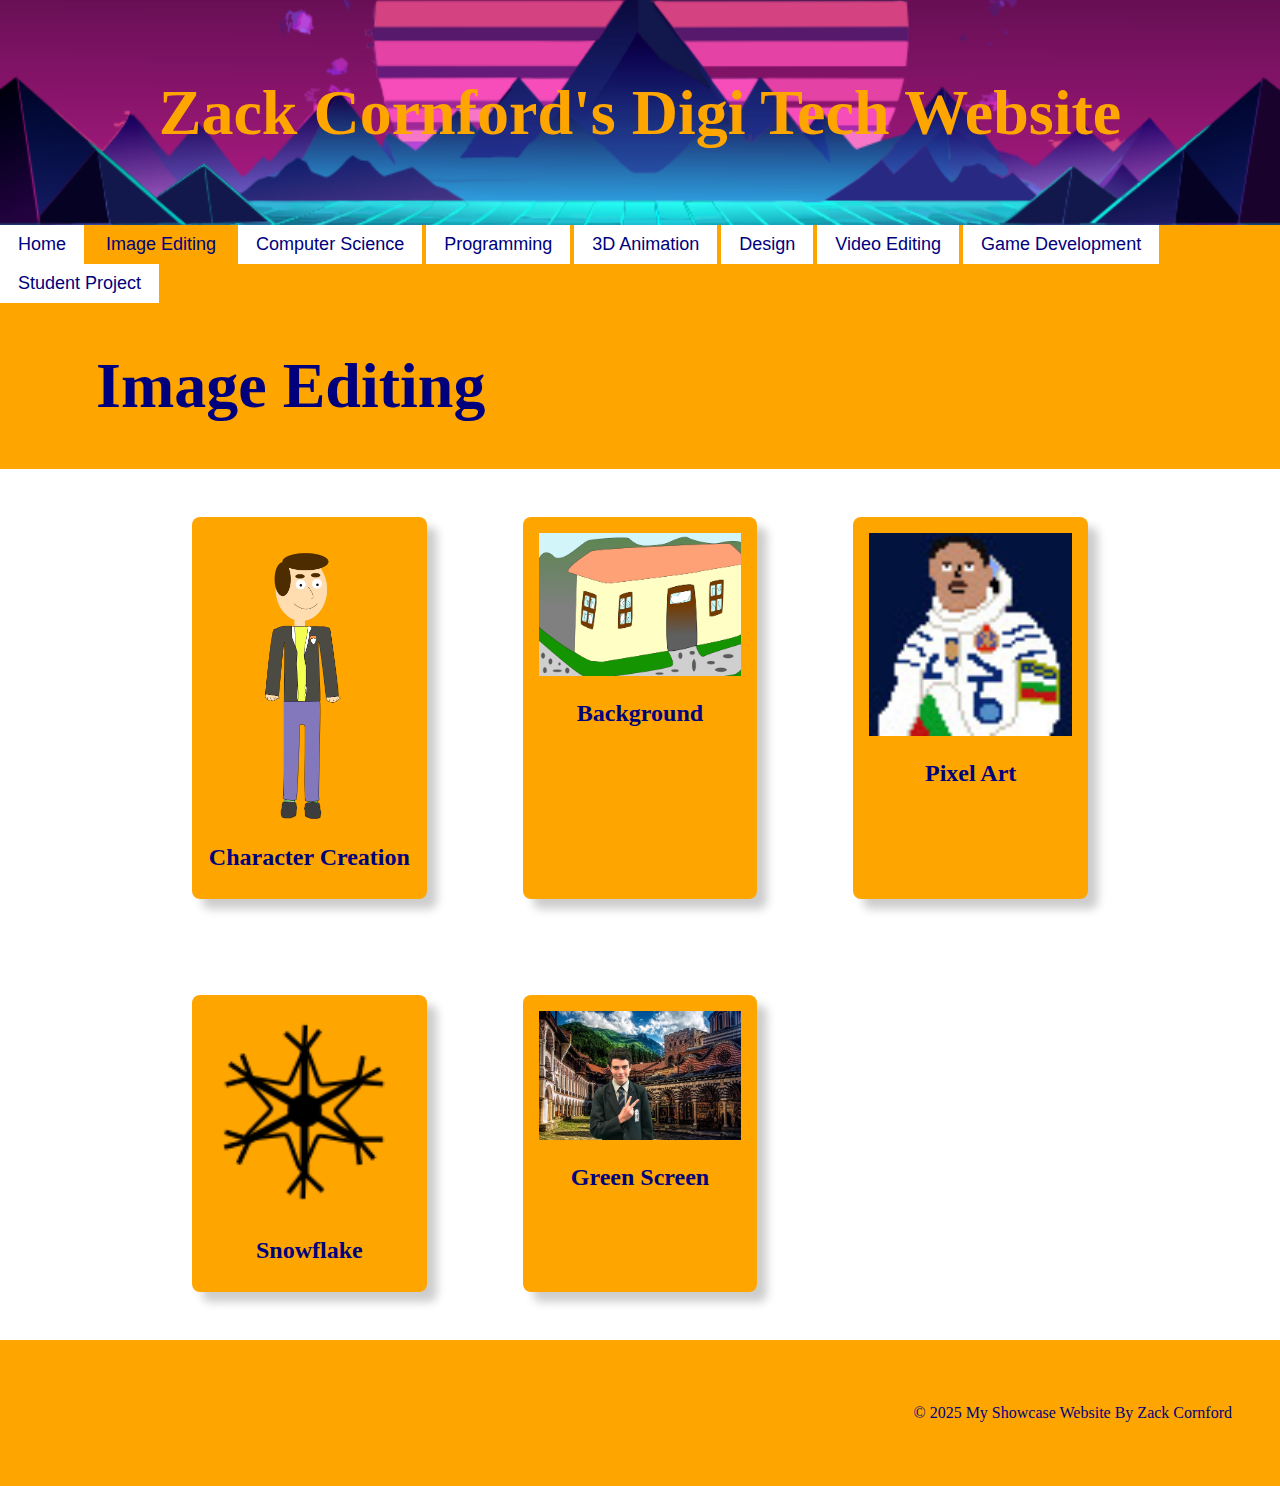
<file: index.html>
<!DOCTYPE html>
<html lang="en">
<head>
    <meta charset="UTF-8">
    <meta name="viewport" content="width=device-width, initial-scale=1.0">
    <link rel="stylesheet" href="style.css">
    <title>Zack Cornford's Digi Tech Portfolio</title>
</head>
<!-- This is the main body of the website- ALL your content goes AFTER the <body> tag and before the </body> tag -->
<body>

    <!-- The Hero Section -------------------------------------------------------------------------------------- -->
    <section class="hero">
        <div class="hero-text">Zack Cornford's Digi Tech Website</div>
    </section>
    <div class="nav">
        <button><a href="home.html">Home</a></button>
        <button class="active"><a href="index.html">Image Editing</a></button>
        <button><a href="sjkh.html">Computer Science</a></button>
        <button><a href="CS.html">Programming</a></button>
        <button><a href="portfolio.html">3D Animation</a></button>
        <button><a href="design.html">Design</a></button>
        <button><a href="ADV.html">Video Editing</a></button>
        <button><a href="Game Dev.html">Game Development</a></button>
        <button><a href="StuPro.html">Student Project</a></button>
    </div>
<nav>

<!-- Topic one ------------------------------------------------------------------------------------------------- -->
    <!-- The First Topic Section -->
    <section class="topic">
        <!-- the topic title a big bar with text in it -->
        <div class="topic-title">
            <h1>Image Editing</h1>
        </div>
        <!-- now a three column grid of images -->
        <div class="topic-content">
            <!-- one "card" which includes an image with a text below it -->
            <div class="topic-card">
                <img src="images/Zack Cornford at Home.png" alt="change this too!">
                <h2 class="topic-card-text">Character Creation</h2>
            </div>
            <div class="topic-card">
                <img src="images/Abandoned Bulgaria.png" alt="change this too!">
                <h2 class="topic-card-text">Background</h2>
            </div>
            <div class="topic-card">
                <img src="images/Bulgaria Cosmonaut finished.jpg" alt="change this too!">
                <h2 class="topic-card-text">Pixel Art</h2>
            </div>    
            <div class="topic-card">
                <img src="images/Zack's Snowflake.png" alt="change this too!">
                <h2 class="topic-card-text">Snowflake</h2>
            </div>
            <div class="topic-card">
               <img src="images/Zack at Rila.jpg" alt="change this too!">
               <h2 class="topic-card-text">Green Screen</h2>
            </div>
        </div>
    </section>
<!-- End of topic one------------------------------------------------------------------------------------------ -->

<!-- Copy and paste the section from above to make your next section -->



    <!-- A Simple Website Footer ------------------------------------------------------------------------------ -->
    <footer class="footer">
        <p>&copy; 2025 My Showcase Website By Zack Cornford</p>
    </footer>

<!-- The end of the whole page- no more content after this! -->
</body>
</html>
</file>
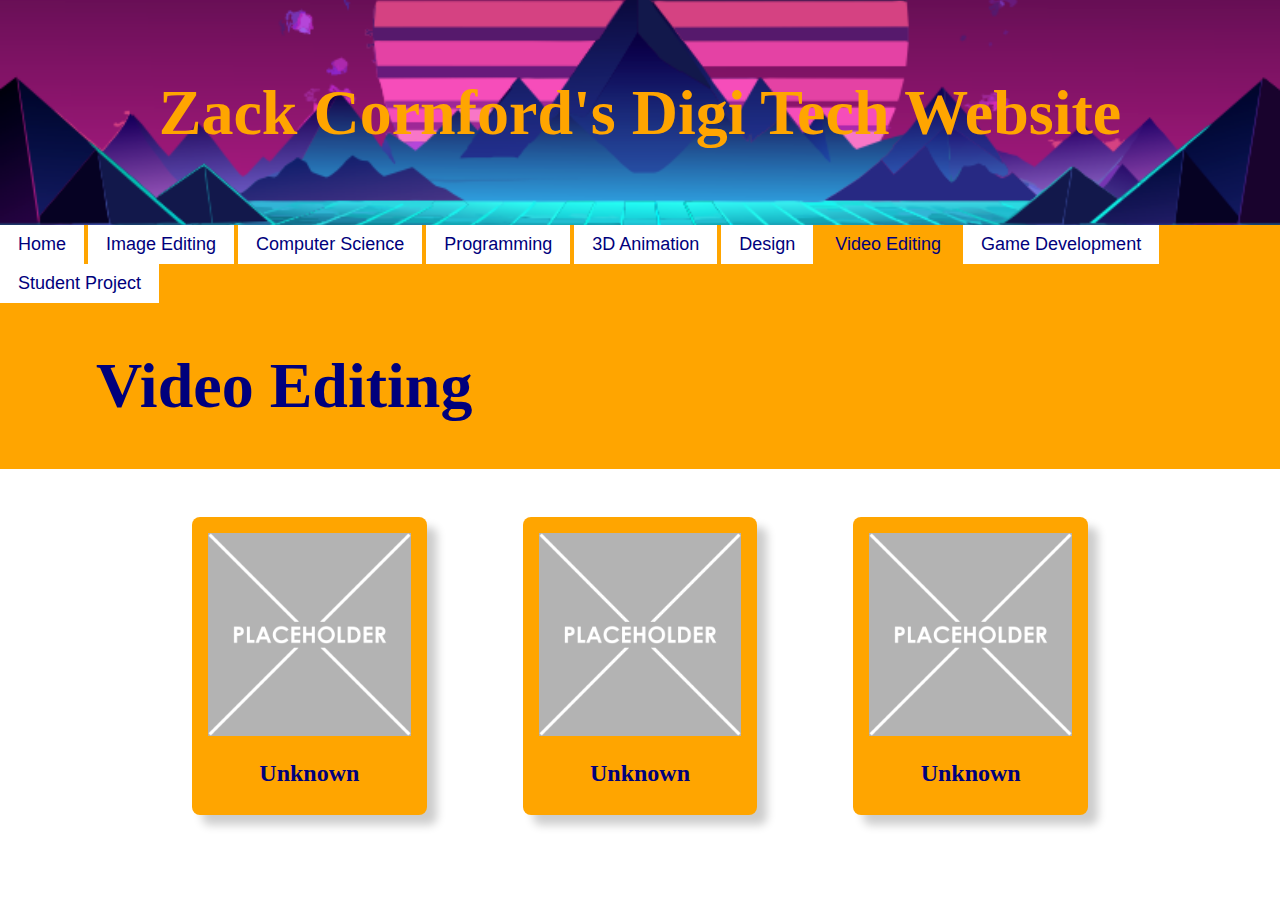
<file: ADV.html>
<!DOCTYPE html>
<html lang="en">
<head>
    <meta charset="UTF-8">
    <meta name="viewport" content="width=device-width, initial-scale=1.0">
    <link rel="stylesheet" href="style.css">
    <title>Zack Cornford's Digi Tech Portfolio</title>
</head>
<!-- This is the main body of the website- ALL your content goes AFTER the <body> tag and before the </body> tag -->
<body>
    <!-- The Hero Section -------------------------------------------------------------------------------------- -->
    <section class="hero">
        <div class="hero-text">Zack Cornford's Digi Tech Website</div>
    </section>
    <div class="nav">
        <button><a href="home.html">Home</a></button>
        <button><a href="index.html">Image Editing</a></button>
        <button><a href="sjkh.html">Computer Science</a></button>
        <button><a href="CS.html">Programming</a></button>
        <button><a href="portfolio.html">3D Animation</a></button>
        <button><a href="design.html">Design</a></button>
        <button class="active"><a href="ADV.html">Video Editing</a></button>
        <button><a href="Game Dev.html">Game Development</a></button>
        <button><a href="StuPro.html">Student Project</a></button>
    </div>
<nav>
    <!-- Topic seven ------------------------------------------------------------------------------------------------- -->
    <!-- The Seventh Topic Section -->
    <section class="topic">
        <!-- the topic title a big bar with text in it -->
        <div class="topic-title">
            <h1>Video Editing</h1>
        </div>
        <!-- now a three column grid of images -->
        <div class="topic-content">
            <!-- one "card" which includes an image with a text below it -->
            <div class="topic-card">
                <img src="images/placeholder-1024x1024.png" alt="change this too!">
                <h2 class="topic-card-text">Unknown</h2>
            </div>
            <div class="topic-card">
                <img src="images/placeholder-1024x1024.png" alt="change this too!">
                <h2 class="topic-card-text">Unknown</h2>
            </div>
            <div class="topic-card">
                <img src="images/placeholder-1024x1024.png" alt="change this too!">
                <h2 class="topic-card-text">Unknown</h2>
            </div>
        </div>
    </section>
<!-- End of topic seven------------------------------------------------------------------------------------------ -->
</file>
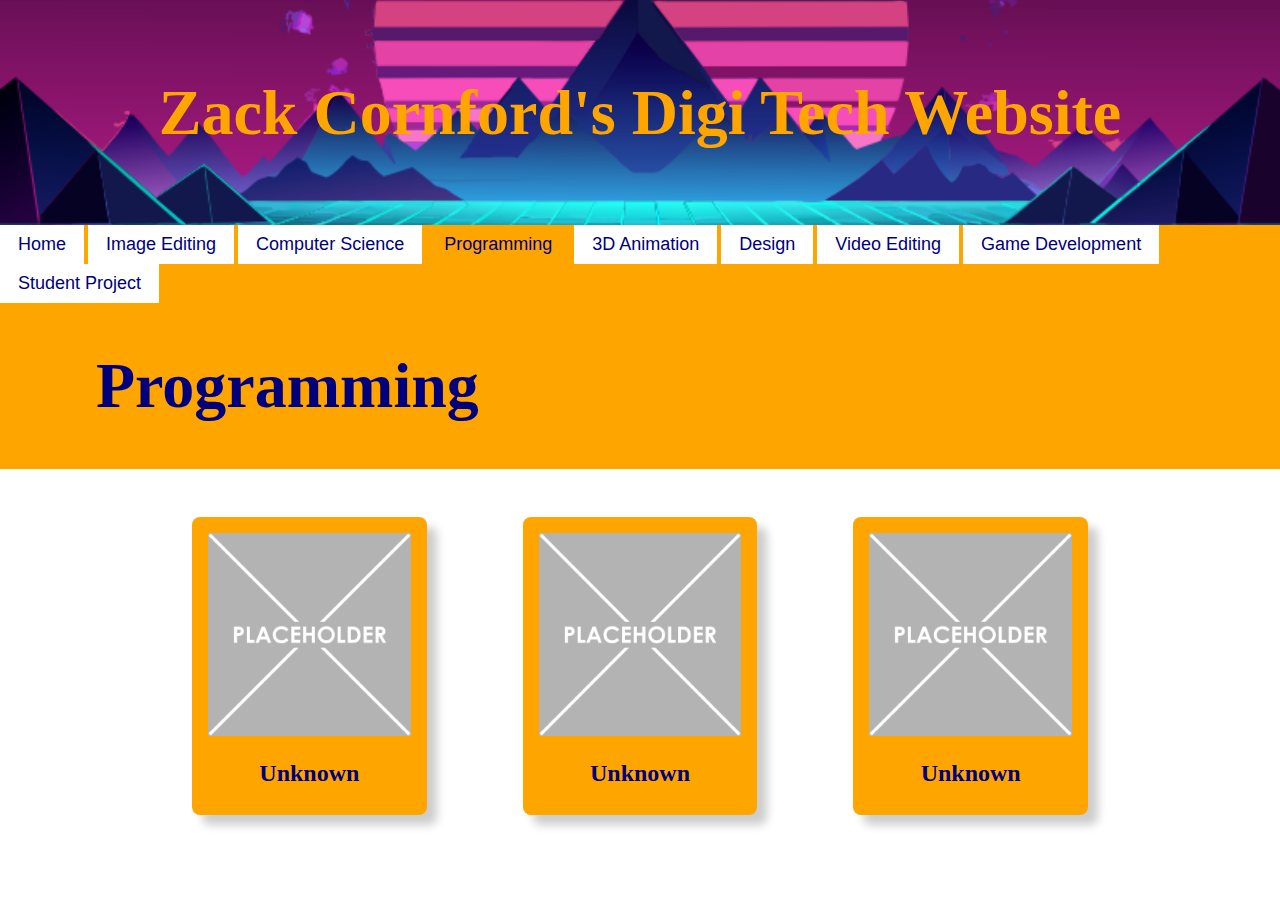
<file: CS.html>
<!DOCTYPE html>
<html lang="en">
<head>
    <meta charset="UTF-8">
    <meta name="viewport" content="width=device-width, initial-scale=1.0">
    <link rel="stylesheet" href="style.css">
    <title>Zack Cornford's Digi Tech Portfolio</title>
</head>
<!-- This is the main body of the website- ALL your content goes AFTER the <body> tag and before the </body> tag -->
<body>
       <!-- The Hero Section -------------------------------------------------------------------------------------- -->
       <section class="hero">
        <div class="hero-text">Zack Cornford's Digi Tech Website</div>
    </section>
    <div class="nav">
        <button><a href="home.html">Home</a></button>
        <button><a href="index.html">Image Editing</a></button>
        <button><a href="sjkh.html">Computer Science</a></button>
        <button class="active"><a href="CS.html">Programming</a></button>
        <button><a href="portfolio.html">3D Animation</a></button>
        <button><a href="design.html">Design</a></button>
        <button><a href="ADV.html">Video Editing</a></button>
        <button><a href="Game Dev.html">Game Development</a></button>
        <button><a href="StuPro.html">Student Project</a></button>
    </div>
<nav>

<!-- Topic three ------------------------------------------------------------------------------------------------- -->
    <!-- The Third Topic Section -->
    <section class="topic">
        <!-- the topic title a big bar with text in it -->
        <div class="topic-title">
            <h1>Programming</h1>
        </div>
        <!-- now a three column grid of images -->
        <div class="topic-content">
            <!-- one "card" which includes an image with a text below it -->
            <div class="topic-card">
                <img src="images/placeholder-1024x1024.png" alt="change this too!">
                <h2 class="topic-card-text">Unknown</h2>
            </div>
            <div class="topic-card">
                <img src="images/placeholder-1024x1024.png" alt="change this too!">
                <h2 class="topic-card-text">Unknown</h2>
            </div>
            <div class="topic-card">
                <img src="images/placeholder-1024x1024.png" alt="change this too!">
                <h2 class="topic-card-text">Unknown</h2>
            </div>
        </div>
    </section>
<!-- End of topic three------------------------------------------------------------------------------------------ -->
</file>
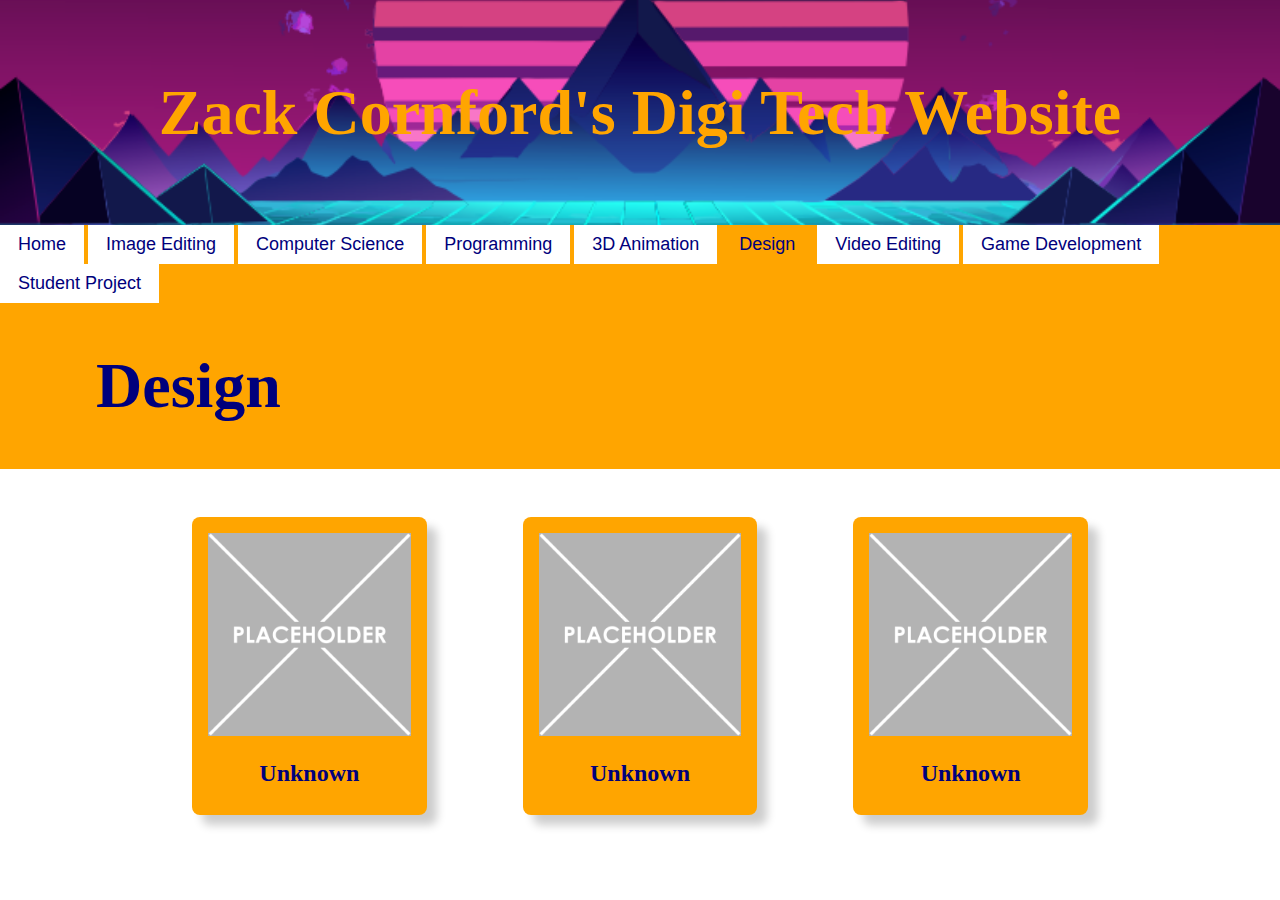
<file: design.html>
<!DOCTYPE html>
<html lang="en">
<head>
    <meta charset="UTF-8">
    <meta name="viewport" content="width=device-width, initial-scale=1.0">
    <link rel="stylesheet" href="style.css">
    <title>Zack Cornford's Digi Tech Portfolio</title>
</head>
<!-- This is the main body of the website- ALL your content goes AFTER the <body> tag and before the </body> tag -->
<body>

    <!-- The Hero Section -------------------------------------------------------------------------------------- -->
    <section class="hero">
        <div class="hero-text">Zack Cornford's Digi Tech Website</div>
    </section>
    <div class="nav">
        <button><a href="home.html">Home</a></button>
        <button><a href="index.html">Image Editing</a></button>
        <button><a href="sjkh.html">Computer Science</a></button>
        <button><a href="CS.html">Programming</a></button>
        <button><a href="portfolio.html">3D Animation</a></button>
        <button class="active"><a href="design.html">Design</a></button>
        <button><a href="ADV.html">Video Editing</a></button>
        <button><a href="Game Dev.html">Game Development</a></button>
        <button><a href="StuPro.html">Student Project</a></button>
    </div>
<nav>
    <!-- Topic six ------------------------------------------------------------------------------------------------- -->
    <!-- The Sixth Topic Section -->
    <section class="topic">
        <!-- the topic title a big bar with text in it -->
        <div class="topic-title">
            <h1>Design</h1>
        </div>
        <!-- now a three column grid of images -->
        <div class="topic-content">
            <!-- one "card" which includes an image with a text below it -->
            <div class="topic-card">
                <img src="images/placeholder-1024x1024.png" alt="change this too!">
                <h2 class="topic-card-text">Unknown</h2>
            </div>
            <div class="topic-card">
                <img src="images/placeholder-1024x1024.png" alt="change this too!">
                <h2 class="topic-card-text">Unknown</h2>
            </div>
            <div class="topic-card">
                <img src="images/placeholder-1024x1024.png" alt="change this too!">
                <h2 class="topic-card-text">Unknown</h2>
            </div>
        </div>
    </section>
<!-- End of topic six------------------------------------------------------------------------------------------ -->
</file>
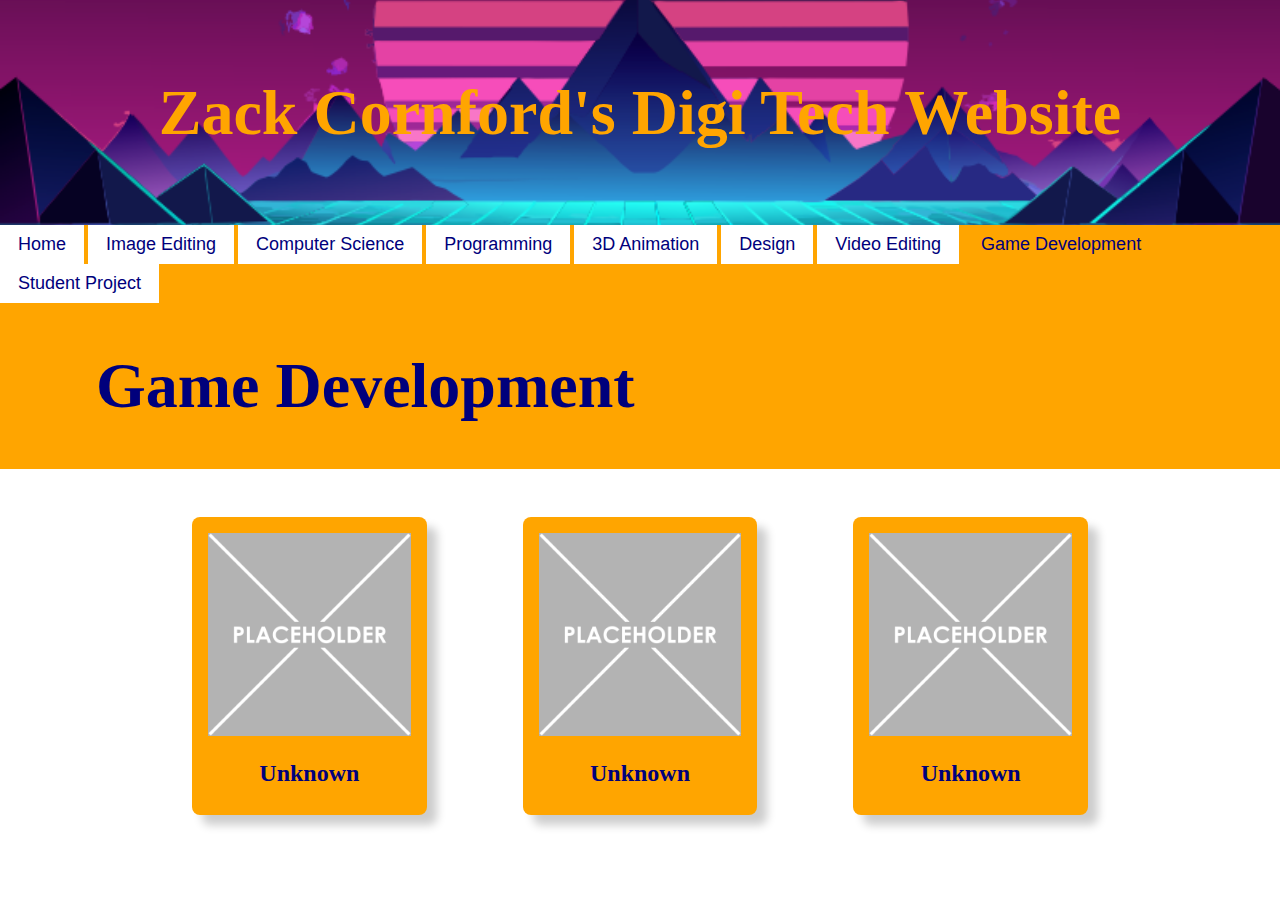
<file: Game Dev.html>
<!DOCTYPE html>
<html lang="en">
<head>
    <meta charset="UTF-8">
    <meta name="viewport" content="width=device-width, initial-scale=1.0">
    <link rel="stylesheet" href="style.css">
    <title>Zack Cornford's Digi Tech Portfolio</title>
</head>
<!-- This is the main body of the website- ALL your content goes AFTER the <body> tag and before the </body> tag -->
<body>
      <!-- The Hero Section -------------------------------------------------------------------------------------- -->
      <section class="hero">
        <div class="hero-text">Zack Cornford's Digi Tech Website</div>
    </section>
    <div class="nav">
        <button><a href="home.html">Home</a></button>
        <button><a href="index.html">Image Editing</a></button>
        <button><a href="sjkh.html">Computer Science</a></button>
        <button><a href="CS.html">Programming</a></button>
        <button><a href="portfolio.html">3D Animation</a></button>
        <button><a href="design.html">Design</a></button>
        <button><a href="ADV.html">Video Editing</a></button>
        <button class="active"><a href="Game Dev.html">Game Development</a></button>
        <button><a href="StuPro.html">Student Project</a></button>
    </div>
<nav>
    <!-- Topic eight ------------------------------------------------------------------------------------------------- -->
    <!-- The Eighth Topic Section -->
    <section class="topic">
        <!-- the topic title a big bar with text in it -->
        <div class="topic-title">
            <h1>Game Development</h1>
        </div>
        <!-- now a three column grid of images -->
        <div class="topic-content">
            <!-- one "card" which includes an image with a text below it -->
            <div class="topic-card">
                <img src="images/placeholder-1024x1024.png" alt="change this too!">
                <h2 class="topic-card-text">Unknown</h2>
            </div>
            <div class="topic-card">
                <img src="images/placeholder-1024x1024.png" alt="change this too!">
                <h2 class="topic-card-text">Unknown</h2>
            </div>
            <div class="topic-card">
                <img src="images/placeholder-1024x1024.png" alt="change this too!">
                <h2 class="topic-card-text">Unknown</h2>
            </div>
        </div>
    </section>
<!-- End of topic eight------------------------------------------------------------------------------------------ -->
</file>
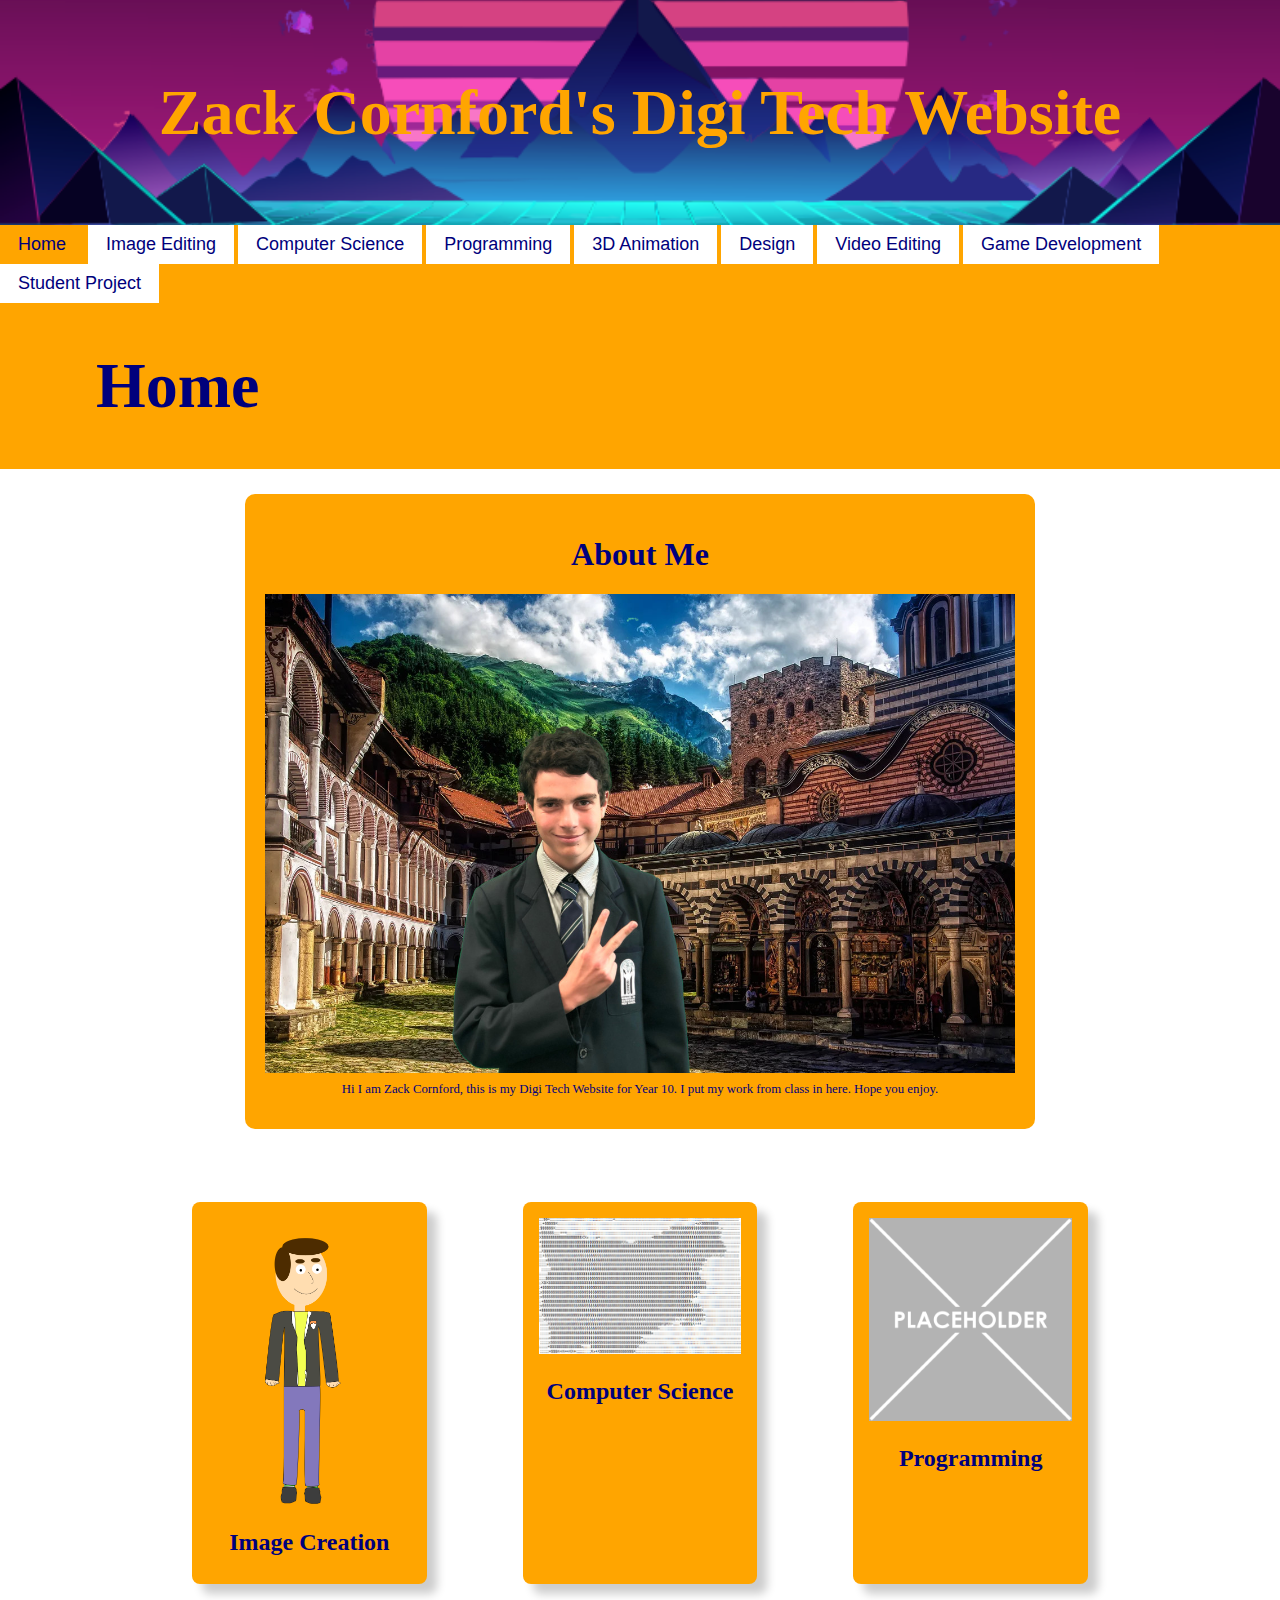
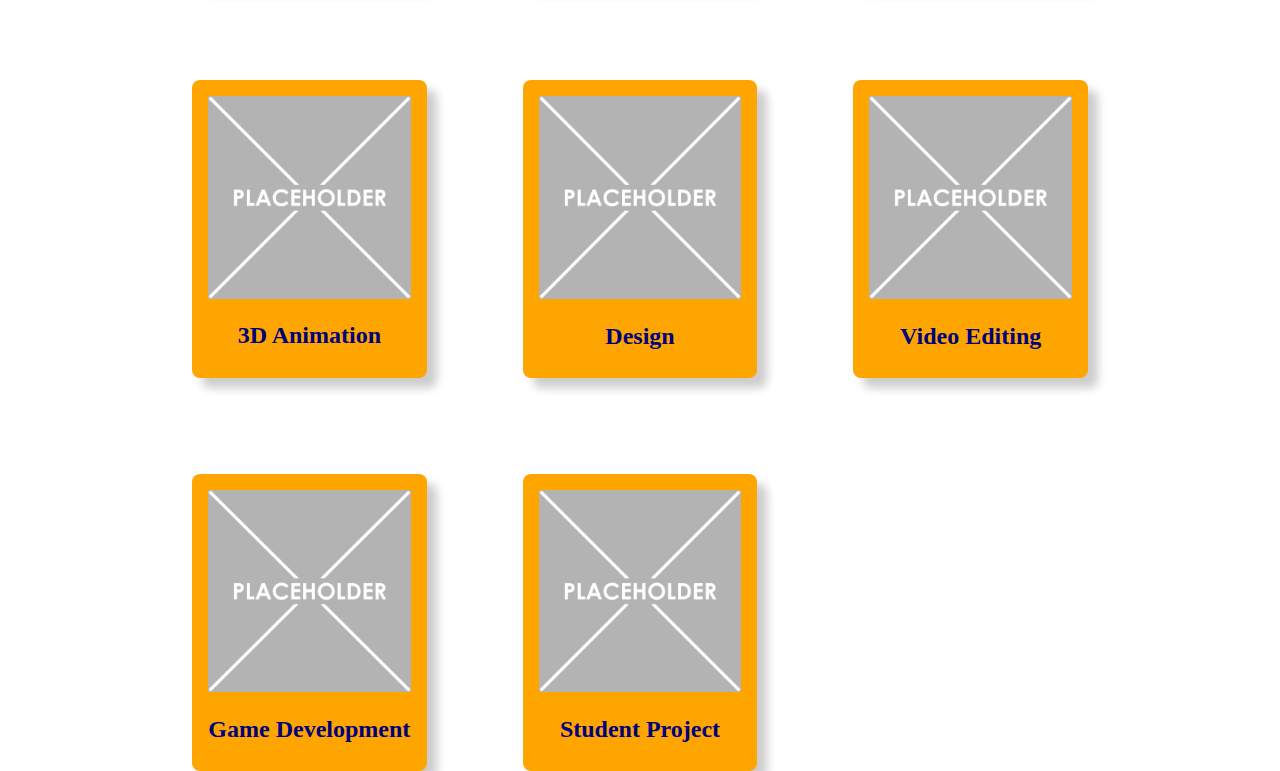
<file: home.html>
<!DOCTYPE html>
<html lang="en">
<head>
    <meta charset="UTF-8">
    <meta name="viewport" content="width=device-width, initial-scale=1.0">
    <link rel="stylesheet" href="style.css">
    <title>Zack Cornford's Digi Tech Portfolio</title>
</head>
<!-- This is the main body of the website- ALL your content goes AFTER the <body> tag and before the </body> tag -->
<body>

    <!-- The Hero Section -------------------------------------------------------------------------------------- -->
    <section class="hero">
        <div class="hero-text">Zack Cornford's Digi Tech Website</div>
    </section>
    <div class="nav">
        <button class="active"><a href="home.html">Home</a></button>
        <button><a href="index.html">Image Editing</a></button>
        <button><a href="sjkh.html">Computer Science</a></button>
        <button><a href="CS.html">Programming</a></button>
        <button><a href="portfolio.html">3D Animation</a></button>
        <button><a href="design.html">Design</a></button>
        <button><a href="ADV.html">Video Editing</a></button>
        <button><a href="Game Dev.html">Game Development</a></button>
        <button><a href="StuPro.html">Student Project</a></button>
    </div>
<nav>
    
    <!-- Topic Zero ------------------------------------------------------------------------------------------------- -->
    <!-- The Nonth Topic Section -->
    <section class="topic">
        <!-- the topic title a big bar with text in it -->
        <div class="topic-title">
            <h1>Home</h1>
        </div>
        <section class="homepage">
            <div class="black-box">
                <h1>About Me</h1>
                    <img src="images/Zack at Rila.jpg" class="zack-image">
                    <p class="small-text">Hi I am Zack Cornford, this is my Digi Tech Website for Year 10. I put my work from class in here. Hope you enjoy.</p>
            </div>
        </section>
        <!-- now a three column grid of images -->
        <div class="topic-content">
            <!-- one "card" which includes an image with a text below it -->
            <div class="topic-card">
                <img src="images/Zack Cornford at Home.png" alt="change this too!">
                <h2 class="topic-card-text">Image Creation</h2>
            </div>
            <div class="topic-card">
                <img src="images/ASCII.jpg" alt="change this too!">
                <h2 class="topic-card-text">Computer Science</h2>
            </div>
            <div class="topic-card">
                <img src="images/placeholder-1024x1024.png" alt="change this too!">
                <h2 class="topic-card-text">Programming</h2>
            </div>
            <div class="topic-card">
                <img src="images/placeholder-1024x1024.png" alt="change this too!">
                <h2 class="topic-card-text">3D Animation</h2>
            </div>
            <div class="topic-card">
                <img src="images/placeholder-1024x1024.png" alt="change this too!">
                <h2 class="topic-card-text">Design</h2>
            </div>
            <div class="topic-card">
                <img src="images/placeholder-1024x1024.png" alt="change this too!">
                <h2 class="topic-card-text">Video Editing</h2>
            </div>
            <div class="topic-card">
                <img src="images/placeholder-1024x1024.png" alt="change this too!">
                <h2 class="topic-card-text">Game Development</h2>
            </div>
            <div class="topic-card">
                <img src="images/placeholder-1024x1024.png" alt="change this too!">
                <h2 class="topic-card-text">Student Project</h2>
            </div>
        </div>
    </section>

<!-- End of topic zero------------------------------------------------------------------------------------------ -->
</file>
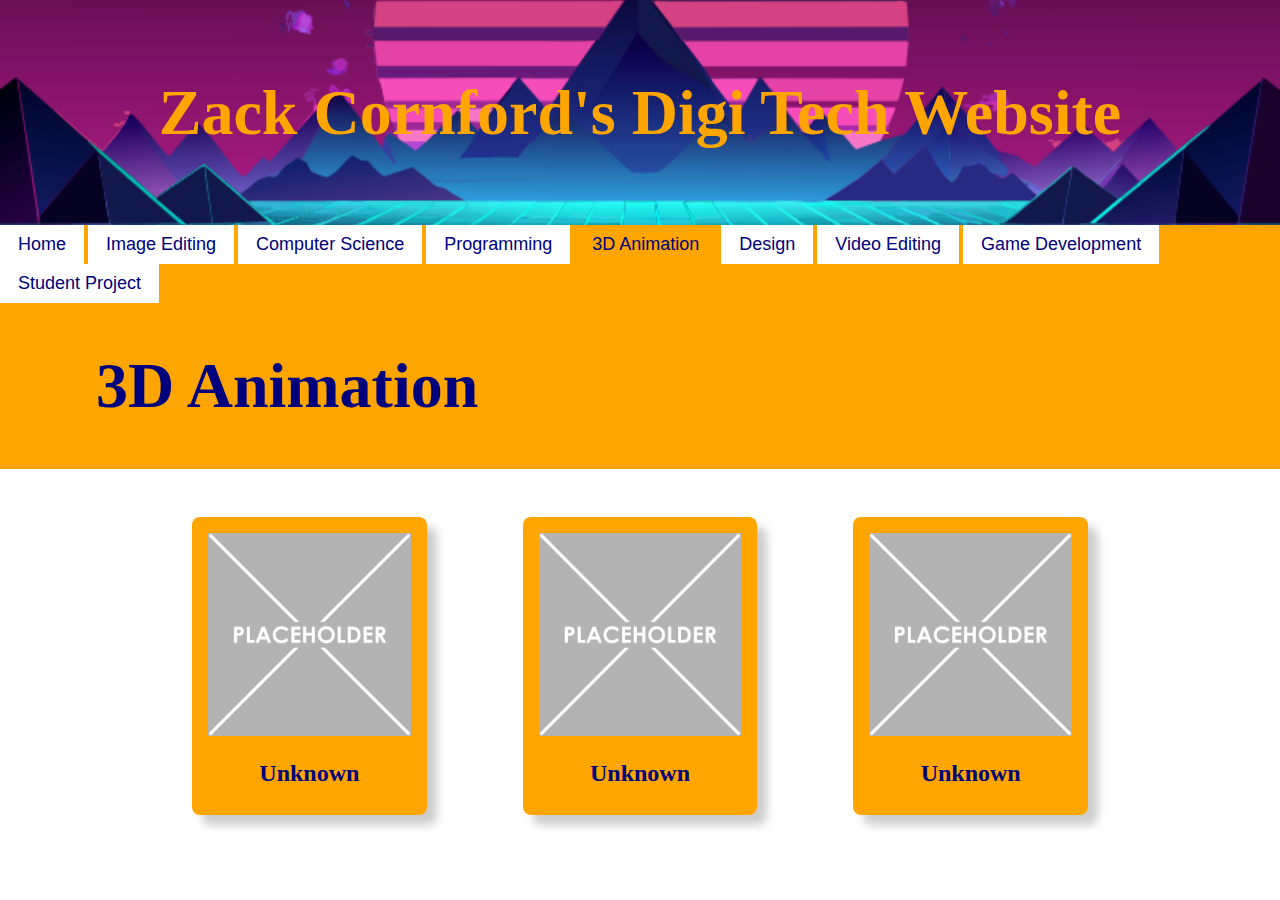
<file: portfolio.html>
<!DOCTYPE html>
<html lang="en">
<head>
    <meta charset="UTF-8">
    <meta name="viewport" content="width=device-width, initial-scale=1.0">
    <link rel="stylesheet" href="style.css">
    <title>Zack Cornford's Digi Tech Portfolio</title>
</head>
<!-- This is the main body of the website- ALL your content goes AFTER the <body> tag and before the </body> tag -->
<body>

     <!-- The Hero Section -------------------------------------------------------------------------------------- -->
     <section class="hero">
        <div class="hero-text">Zack Cornford's Digi Tech Website</div>
    </section>
    <div class="nav">
        <button><a href="home.html">Home</a></button>
        <button><a href="index.html">Image Editing</a></button>
        <button><a href="sjkh.html">Computer Science</a></button>
        <button><a href="CS.html">Programming</a></button>
        <button class="active"><a href="portfolio.html">3D Animation</a></button>
        <button><a href="design.html">Design</a></button>
        <button><a href="ADV.html">Video Editing</a></button>
        <button><a href="Game Dev.html">Game Development</a></button>
        <button><a href="StuPro.html">Student Project</a></button>
    </div>
<nav>

<!-- Topic four ------------------------------------------------------------------------------------------------- -->
    <!-- The Fourth Topic Section -->
    <section class="topic">
        <!-- the topic title a big bar with text in it -->
        <div class="topic-title">
            <h1>3D Animation</h1>
        </div>
        <!-- now a three column grid of images -->
        <div class="topic-content">
            <!-- one "card" which includes an image with a text below it -->
            <div class="topic-card">
                <img src="images/placeholder-1024x1024.png" alt="change this too!">
                <h2 class="topic-card-text">Unknown</h2>
            </div>
            <div class="topic-card">
                <img src="images/placeholder-1024x1024.png" alt="change this too!">
                <h2 class="topic-card-text">Unknown</h2>
            </div>
            <div class="topic-card">
                <img src="images/placeholder-1024x1024.png" alt="change this too!">
                <h2 class="topic-card-text">Unknown</h2>
            </div>
        </div>
    </section>
<!-- End of topic four------------------------------------------------------------------------------------------ -->
</file>
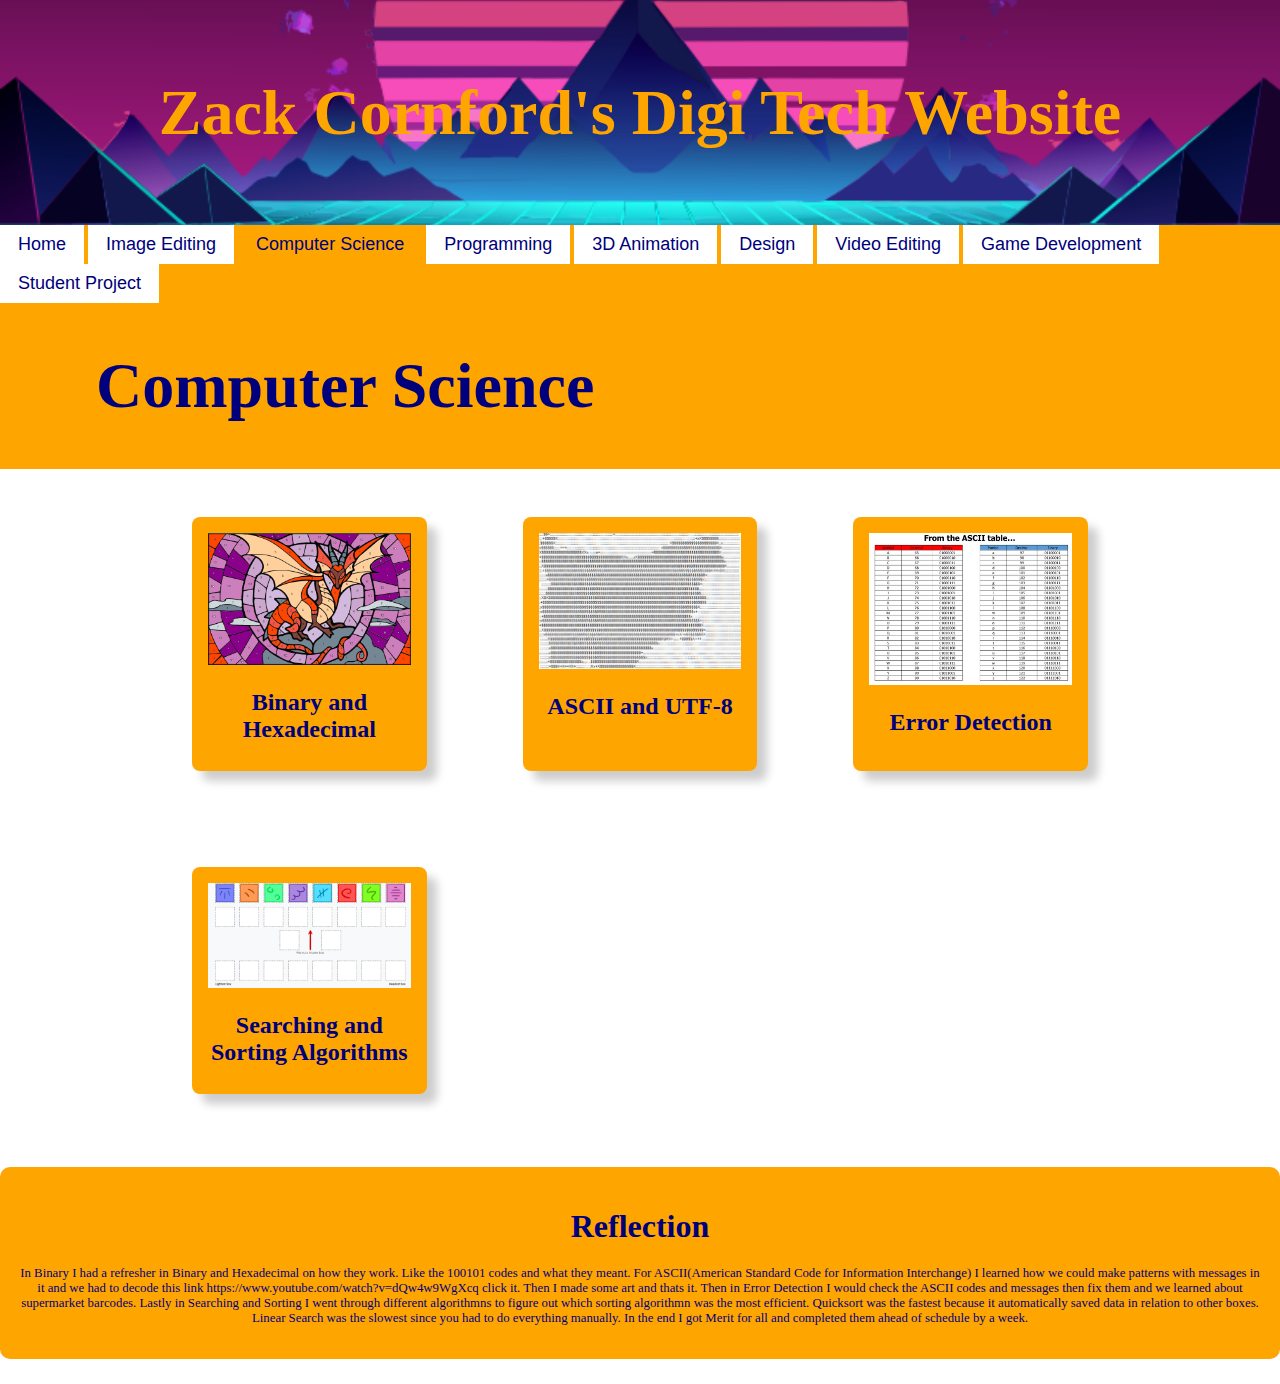
<file: sjkh.html>
<!DOCTYPE html>
<html lang="en">
<head>
    <meta charset="UTF-8">
    <meta name="viewport" content="width=device-width, initial-scale=1.0">
    <link rel="stylesheet" href="style.css">
    <title>Zack Cornford's Digi Tech Portfolio</title>
</head>
<!-- This is the main body of the website- ALL your content goes AFTER the <body> tag and before the </body> tag -->
<body>
    <!-- The Hero Section -------------------------------------------------------------------------------------- -->
    <section class="hero">
        <div class="hero-text">Zack Cornford's Digi Tech Website</div>
    </section>
    <div class="nav">
        <button><a href="home.html">Home</a></button>
        <button><a href="index.html">Image Editing</a></button>
        <button class="active"><a href="sjkh.html">Computer Science</a></button>
        <button><a href="CS.html">Programming</a></button>
        <button><a href="portfolio.html">3D Animation</a></button>
        <button><a href="design.html">Design</a></button>
        <button><a href="ADV.html">Video Editing</a></button>
        <button><a href="Game Dev.html">Game Development</a></button>
        <button><a href="StuPro.html">Student Project</a></button>
    </div>
<nav>
<!-- Topic two ------------------------------------------------------------------------------------------------- -->
    <!-- The Second Topic Section -->
    <section class="topic">
        <!-- the topic title a big bar with text in it -->
        <div class="topic-title">
            <h1>Computer Science</h1>
        </div>
        <!-- now a three column grid of images -->
        <div class="topic-content">
            <!-- one "card" which includes an image with a text below it -->
            <div class="topic-card">
                <img src="images/2025_04_08_0ic_Kleki.png" alt="change this too!">
                <h2 class="topic-card-text">Binary and Hexadecimal</h2>
            </div>
            <div class="topic-card">
                <img src="images/ASCII.jpg" alt="change this too!">
                <h2 class="topic-card-text">ASCII and UTF-8</h2>
            </div>
            <div class="topic-card">
                <img src="images/EmbeddedImage.png" alt="change this too!">
                <h2 class="topic-card-text">Error Detection</h2>
            </div>
            <div class="topic-card">
                <img src="images/Capture.PNG" alt="change this too!">
                <h2 class="topic-card-text">Searching and Sorting Algorithms</h2>
            </div>
    </div>
     <section class="homepage">
        <div class="black-box">
            <h1>Reflection</h1>
            <p class="small-text">
                In Binary I had a refresher in Binary and Hexadecimal on how they work. Like the 100101 codes and what they meant.
                For ASCII(American Standard Code for Information Interchange) I learned how we could make patterns with messages in it and we had to decode this link 
                https://www.youtube.com/watch?v=dQw4w9WgXcq click it. Then I made some art and thats it.
                Then in Error Detection I would check the ASCII codes and messages then fix them and we learned about supermarket barcodes.
                Lastly in Searching and Sorting I went through different algorithmns to figure out which sorting algorithmn was the most efficient.
                Quicksort was the fastest because it automatically saved data in relation to other boxes. Linear Search was the slowest since you had to do everything manually.
                In the end I got Merit for all and completed them ahead of schedule by a week.
            </p>
        </div>
    </section>
<!-- End of topic two------------------------------------------------------------------------------------------ -->
</file>
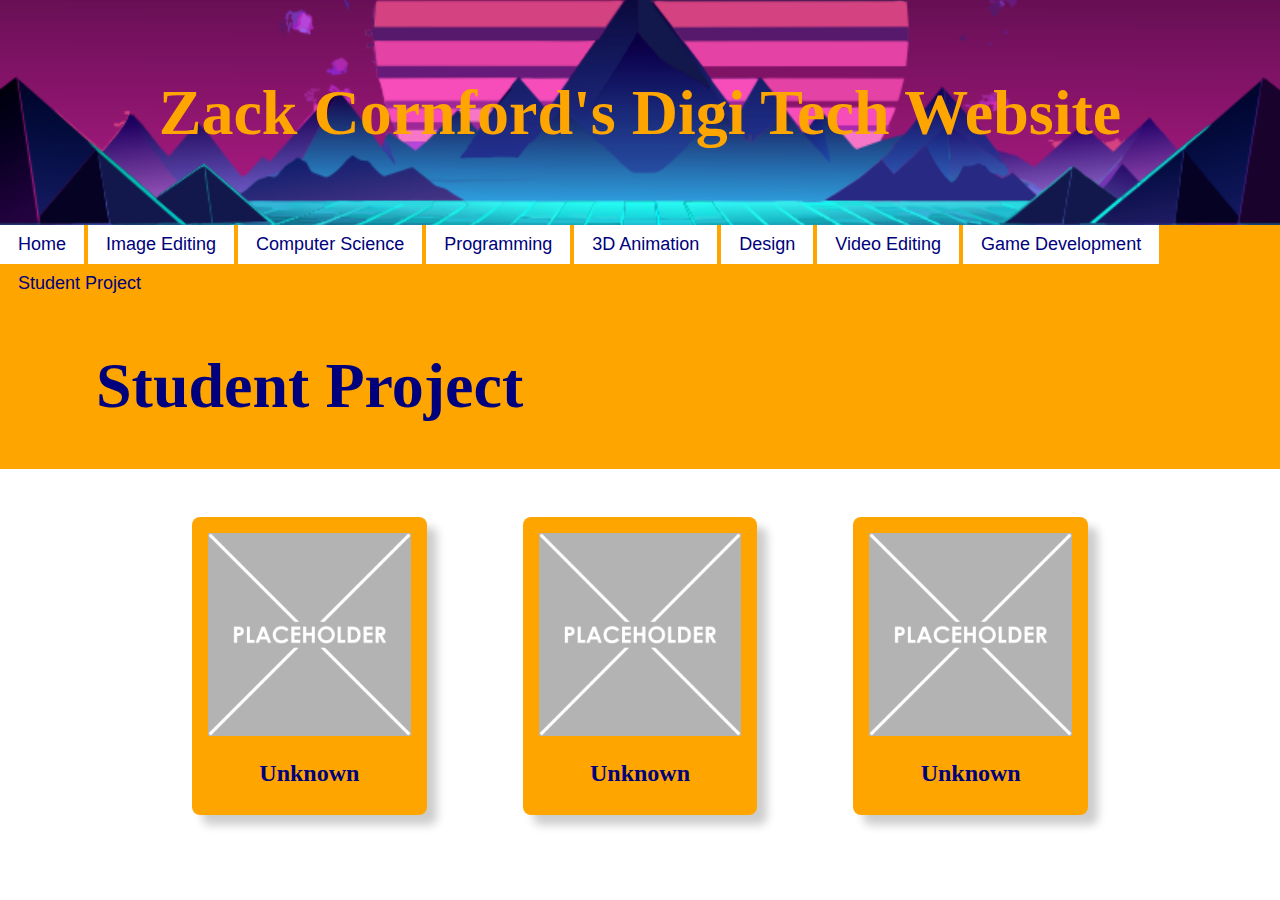
<file: StuPro.html>
<!DOCTYPE html>
<html lang="en">
<head>
    <meta charset="UTF-8">
    <meta name="viewport" content="width=device-width, initial-scale=1.0">
    <link rel="stylesheet" href="style.css">
    <title>Zack Cornford's Digi Tech Portfolio</title>
</head>
<!-- This is the main body of the website- ALL your content goes AFTER the <body> tag and before the </body> tag -->
<body>
    <!-- The Hero Section -------------------------------------------------------------------------------------- -->
    <section class="hero">
        <div class="hero-text">Zack Cornford's Digi Tech Website</div>
    </section>
    <div class="nav">
        <button><a href="home.html">Home</a></button>
        <button><a href="index.html">Image Editing</a></button>
        <button><a href="sjkh.html">Computer Science</a></button>
        <button><a href="CS.html">Programming</a></button>
        <button><a href="portfolio.html">3D Animation</a></button>
        <button><a href="design.html">Design</a></button>
        <button><a href="ADV.html">Video Editing</a></button>
        <button><a href="Game Dev.html">Game Development</a></button>
        <button class="active"><a href="StuPro.html">Student Project</a></button>
    </div>
<nav>
    <!-- Topic nine ------------------------------------------------------------------------------------------------- -->
    <!-- The ninth Topic Section -->
    <section class="topic">
        <!-- the topic title a big bar with text in it -->
        <div class="topic-title">
            <h1>Student Project</h1>
        </div>
        <!-- now a three column grid of images -->
        <div class="topic-content">
            <!-- one "card" which includes an image with a text below it -->
            <div class="topic-card">
                <img src="images/placeholder-1024x1024.png" alt="change this too!">
                <h2 class="topic-card-text">Unknown</h2>
            </div>
            <div class="topic-card">
                <img src="images/placeholder-1024x1024.png" alt="change this too!">
                <h2 class="topic-card-text">Unknown</h2>
            </div>
            <div class="topic-card">
                <img src="images/placeholder-1024x1024.png" alt="change this too!">
                <h2 class="topic-card-text">Unknown</h2>
            </div>
        </div>
    </section>
<!-- End of topic nine------------------------------------------------------------------------------------------ -->
</file>
<file: style.css>
/* A simple css reset */
body,
html {
    margin: 0;
    padding: 0;
    height: 100%;
    /* The Font Family- Really important!! */
    font-family:montserrat;
    box-sizing: border-box;
    background-image: url("https://images-wixmp-ed30a86b8c4ca887773594c2.wixmp.com/f/b8e4bc47-72a9-4889-b9c1-f7793a292cd3/df5ddmb-49746064-3cca-4b75-937d-e6f294ff5020.png/v1/fill/w_1280,h_720,q_80,strp/f_14_tomcat_synthwave_by_jonek121_df5ddmb-fullview.jpg?token=eyJ0eXAiOiJKV1QiLCJhbGciOiJIUzI1NiJ9.[base64].w5CANr3Yf6W3a6Db2Hj6sL2o8Hi2Vb4GbyS0tBvDQAg")
}

button{
    background-color: rgb(255, 255, 255);
    padding: 0.5em 1em;
    border: none;
    font-size: large;
    text-decoration: none;
}

button:hover{
    background-color: rgb(235, 172, 57);
}

.active {
    background-color: orange;
}

button a{
    text-decoration: none;
    color: rgb(0, 0, 124);
}

.nav{
    width: 100vw;
    background-color: orange
}
/* reset for images to ensure they ar 100% of the parent container width */
img {
    width: 100%;
}
/* The hero section styling- use your OWN Hero Image URL here */
.hero {
    background-image: url('images/347040.png');
    height: 25vh;
    background-size: cover;
    background-position: center;
    display: flex;
    justify-content: center;
    align-items: center;
    color: orange;
    text-align: center;
    position: relative;
}
.homepage{
    display: flex;
    justify-content: center;
    align-items: center;
}
.black-box{
    background-color: orange;
    color: rgb(0, 0, 124);
    padding: 20px;
    border-radius: 10px;
    display: inline-block;
    margin: 25px auto;
    text-align: center;
}
/* BIG text styling for the hero section text */
.hero-text {
    font-size: 4em;
    font-weight: bold;
}

/* nice big font on a banner style background */
.topic-title{
    color: rgb(0, 0, 124);
    font-size: 2em;
    padding: 0.1em 3em;
    background-color:  orange;
}

/* Three column grid with a nice big gap */
.topic-content{
    display: grid;
    grid-template-columns: repeat(3, 1fr);
    gap: 6em;
    /* bring the whole section in off the sides of the page */
    width: 70%;
    /* top margin of 3em and center right/left */
    margin: 3em auto;
}

/* Styling for the individual topic cards rounded edges background color and a drop shadow */
.topic-card{
    background-color: orange;
    color: rgb(0, 0, 124);
    padding: 1em;
    border-radius: 0.5em;
    box-shadow: 10px 10px 10px rgba(0, 0, 0, 0.2);
}

/* Styling for the topic card titles */
.topic-card-text{
    font-size: 1.5em;
    margin-bottom: 0.5em;
    /* center align text */
    text-align: center;
}

.small-text{
    font-size: 0.8em;
    color: rgb(0, 0, 124);
    margin-top: 5px;
}

.zack-image{
    width: 750px;
    height: auto;
}

/* Styling for a footer section to take a bit of spcae at the bottom of the page */
.footer{
    background-color:orange;
    color: rgb(0, 0, 124);
    text-align: right;
    padding: 3em 3em;
}
</file>
